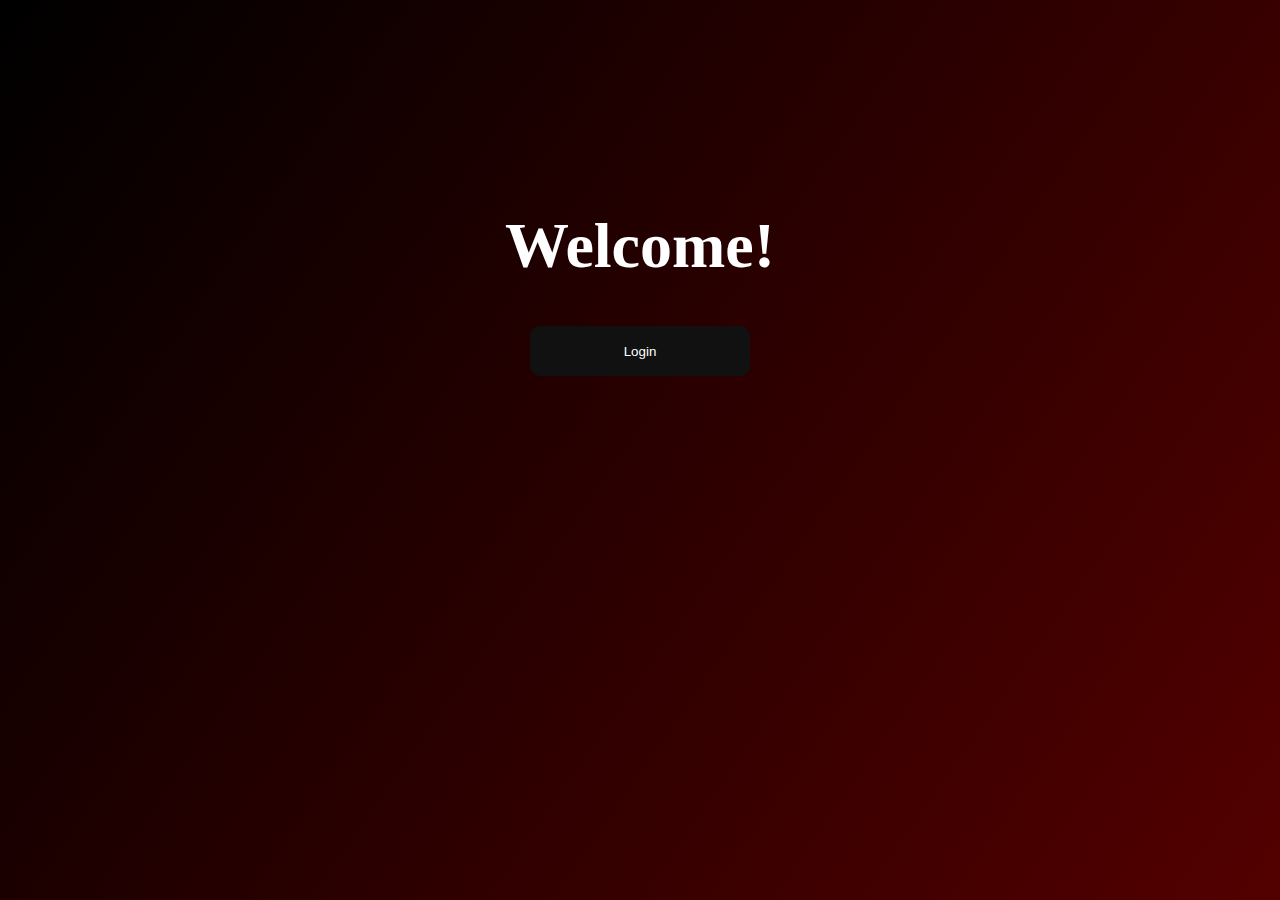
<file: dbms/target/dbms/index.html>
<!DOCTYPE html>
<html lang="en">
<head>
  <meta charset="UTF-8">
  <meta http-equiv="X-UA-Compatible" content="IE=edge">
  <meta name="viewport" content="width=device-width, initial-scale=1.0">
  <!--  <link rel="stylesheet" href="assets/stylesheetOne.css">-->
<link rel="shortcut icon" type="image/png" href="assets/PranavLogo.png"/>
  <title>Welcome Page</title>
  <style>
  .mainBody {
    background: linear-gradient(125deg, #000000, #fa0000, #0001fa);
    background-size: 600% 600%;

    -webkit-animation: AnimationName 17s ease infinite;
    -moz-animation: AnimationName 17s ease infinite;
    animation: AnimationName 17s ease infinite;
    position: absolute;
    position: absolute;
    top: 0;
    left: 0;
    width: 100%;
    height: 100%;
}

@-webkit-keyframes AnimationName {
    0%{background-position:0% 50%}
    50%{background-position:100% 50%}
    100%{background-position:0% 50%}
}
@-moz-keyframes AnimationName {
    0%{background-position:0% 50%}
    50%{background-position:100% 50%}
    100%{background-position:0% 50%}
}
@keyframes AnimationName {
    0%{background-position:0% 50%}
    50%{background-position:100% 50%}
    100%{background-position:0% 50%}
}
.center {
  text-align: center;
  border: 3px;
}
.glow-on-hover {
    width: 220px;
    height: 50px;
    border: none;
    outline: none;
    color: #fff;
    background: #111;
    cursor: pointer;
    position: relative;
    z-index: 0;
    border-radius: 10px;
}

.glow-on-hover:before {
    content: '';
    background: linear-gradient(45deg, #ff0000, #ff7300, #fffb00, #48ff00, #00ffd5, #002bff, #7a00ff, #ff00c8, #ff0000);
    position: absolute;
    top: -2px;
    left:-2px;
    background-size: 400%;
    z-index: -1;
    filter: blur(5px);
    width: calc(100% + 4px);
    height: calc(100% + 4px);
    animation: glowing 20s linear infinite;
    opacity: 0;
    transition: opacity .3s ease-in-out;
    border-radius: 10px;
}

.glow-on-hover:active {
    color: #000
}

.glow-on-hover:active:after {
    background: transparent;
}

.glow-on-hover:hover:before {
    opacity: 1;
}

.glow-on-hover:after {
    z-index: -1;
    content: '';
    position: absolute;
    width: 100%;
    height: 100%;
    background: #111;
    left: 0;
    top: 0;
    border-radius: 10px;
}

@keyframes glowing {
    0% { background-position: 0 0; }
    50% { background-position: 400% 0; }
    100% { background-position: 0 0; }
}
.bodyText {
  color: white;
  font-size: xx-large;
  padding-top: 13%;
  font-family: Impact;
}
  </style>
</head>
<body>
  <div class="mainBody">
    <div class="center">
      <div class="bodyText">
        <h1>Welcome!</h1>
        <form action="Login.jsp" >
          <button class="glow-on-hover" type="submit">Login</button>
        </form>
      </div>
    </div>
  </div>
</body>
</html>
</file>
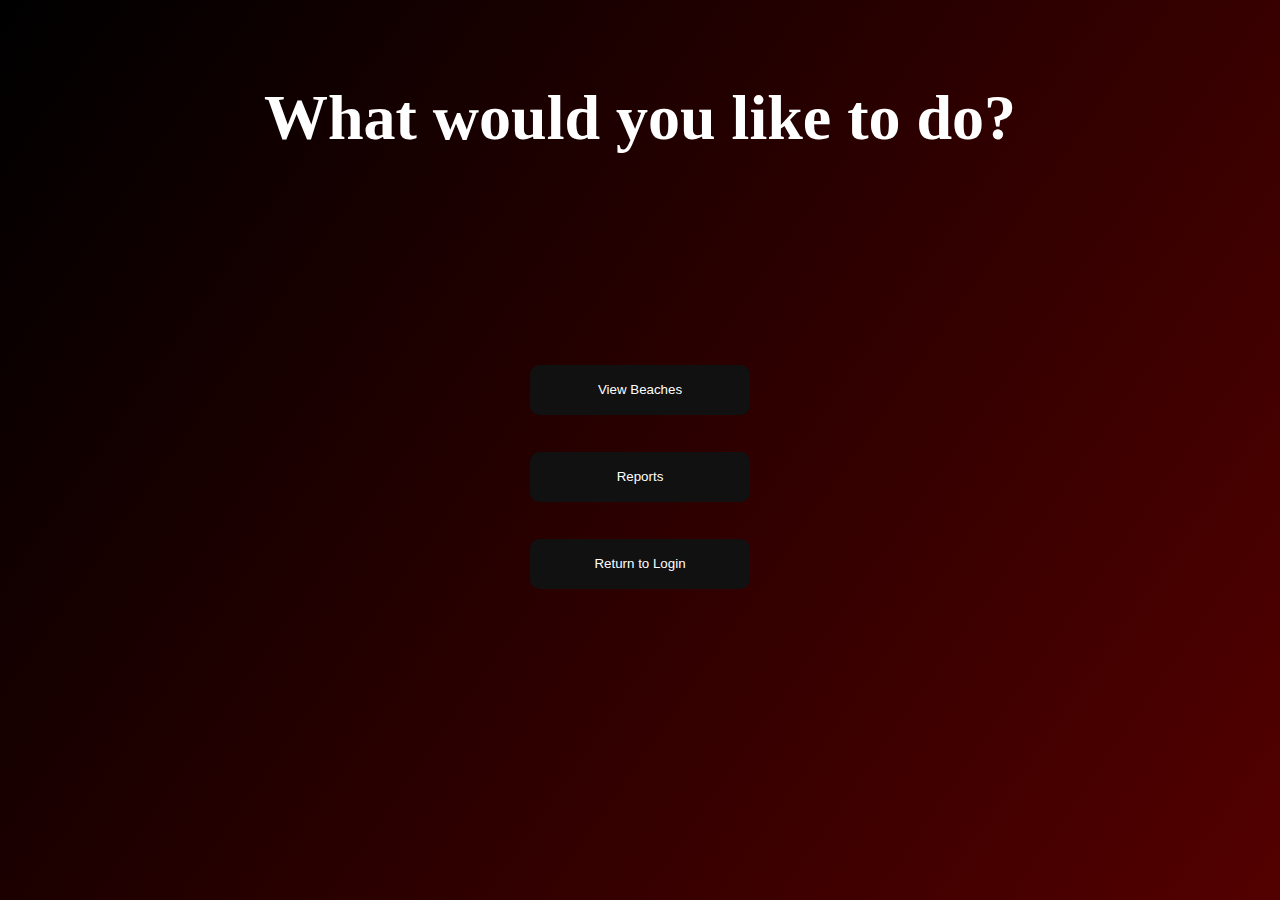
<file: dbms/target/dbms/views/switchBetweenFunctionality.html>
<!DOCTYPE html>
<html lang="en">
<head>
  <meta charset="UTF-8">
  <meta http-equiv="X-UA-Compatible" content="IE=edge">
  <meta name="viewport" content="width=device-width, initial-scale=1.0">
  <!--  <link rel="stylesheet" href="assets/stylesheetOne.css">-->
<link rel="shortcut icon" type="image/png" href="assets/PranavLogo.png"/>
  <title>Choose Option</title>
  <style>
  .mainBody {
    background: linear-gradient(125deg, #000000, #fa0000, #0001fa);
    background-size: 600% 600%;

    -webkit-animation: AnimationName 17s ease infinite;
    -moz-animation: AnimationName 17s ease infinite;
    animation: AnimationName 17s ease infinite;
    position: absolute;
    position: absolute;
    top: 0;
    left: 0;
    width: 100%;
    height: 100%;
}

@-webkit-keyframes AnimationName {
    0%{background-position:0% 50%}
    50%{background-position:100% 50%}
    100%{background-position:0% 50%}
}
@-moz-keyframes AnimationName {
    0%{background-position:0% 50%}
    50%{background-position:100% 50%}
    100%{background-position:0% 50%}
}
@keyframes AnimationName {
    0%{background-position:0% 50%}
    50%{background-position:100% 50%}
    100%{background-position:0% 50%}
}
.center {
  text-align: center;
  border: 3px;
}
.glow-on-hover {
    width: 220px;
    height: 50px;
    border: none;
    outline: none;
    color: #fff;
    background: #111;
    cursor: pointer;
    position: relative;
    z-index: 0;
    border-radius: 10px;
}

.glow-on-hover:before {
    content: '';
    background: linear-gradient(45deg, #ff0000, #ff7300, #fffb00, #48ff00, #00ffd5, #002bff, #7a00ff, #ff00c8, #ff0000);
    position: absolute;
    top: -2px;
    left:-2px;
    background-size: 400%;
    z-index: -1;
    filter: blur(5px);
    width: calc(100% + 4px);
    height: calc(100% + 4px);
    animation: glowing 20s linear infinite;
    opacity: 0;
    transition: opacity .3s ease-in-out;
    border-radius: 10px;
}

.glow-on-hover:active {
    color: #000
}

.glow-on-hover:active:after {
    background: transparent;
}

.glow-on-hover:hover:before {
    opacity: 1;
}

.glow-on-hover:after {
    z-index: -1;
    content: '';
    position: absolute;
    width: 100%;
    height: 100%;
    background: #111;
    left: 0;
    top: 0;
    border-radius: 10px;
}

@keyframes glowing {
    0% { background-position: 0 0; }
    50% { background-position: 400% 0; }
    100% { background-position: 0 0; }
}
.bodyText {
  color: white;
  font-size: xx-large;
  padding-top: 13%;
  font-family: Impact;
}
.header {
	color: white;
	padding-top: 3%;
	font-family: Impact;
	font-size: xx-large;
	text-align: center;
 	 border: 3px;
}
  </style>
</head>
<body>
  <div class="mainBody">
  <div class="header">
  	<h1>What would you like to do?</h1>
  </div>
    <div class="center">
      <div class="bodyText">
        <form action="BeachDataController" >
          <button class="glow-on-hover" type="submit">View Beaches</button>
        </form>
        <br>
        <form action="UpdateReportContoller" >
          <button class="glow-on-hover" type="submit">Reports</button>
        </form>
        <br>
        <form action="${pageContext.request.contextPath}/Login.jsp">
        	<button class="glow-on-hover" type="submit">Return to Login</button>
        </form>
      </div>
    </div>
  </div>
</body>
</html>
</file>
<file: dbms/target/dbms/assets/stylesheetOne.css>
.mainBody {
    background: linear-gradient(125deg, #000000, #fa0000, #0001fa);
    background-size: 600% 600%;

    -webkit-animation: AnimationName 17s ease infinite;
    -moz-animation: AnimationName 17s ease infinite;
    animation: AnimationName 17s ease infinite;
    position: absolute;
    position: absolute;
    top: 0;
    left: 0;
    width: 100%;
    height: 100%;
}

@-webkit-keyframes AnimationName {
    0%{background-position:0% 50%}
    50%{background-position:100% 50%}
    100%{background-position:0% 50%}
}
@-moz-keyframes AnimationName {
    0%{background-position:0% 50%}
    50%{background-position:100% 50%}
    100%{background-position:0% 50%}
}
@keyframes AnimationName {
    0%{background-position:0% 50%}
    50%{background-position:100% 50%}
    100%{background-position:0% 50%}
}
.center {
  text-align: center;
  border: 3px;
}
.glow-on-hover {
    width: 220px;
    height: 50px;
    border: none;
    outline: none;
    color: #fff;
    background: #111;
    cursor: pointer;
    position: relative;
    z-index: 0;
    border-radius: 10px;
}

.glow-on-hover:before {
    content: '';
    background: linear-gradient(45deg, #ff0000, #ff7300, #fffb00, #48ff00, #00ffd5, #002bff, #7a00ff, #ff00c8, #ff0000);
    position: absolute;
    top: -2px;
    left:-2px;
    background-size: 400%;
    z-index: -1;
    filter: blur(5px);
    width: calc(100% + 4px);
    height: calc(100% + 4px);
    animation: glowing 20s linear infinite;
    opacity: 0;
    transition: opacity .3s ease-in-out;
    border-radius: 10px;
}

.glow-on-hover:active {
    color: #000
}

.glow-on-hover:active:after {
    background: transparent;
}

.glow-on-hover:hover:before {
    opacity: 1;
}

.glow-on-hover:after {
    z-index: -1;
    content: '';
    position: absolute;
    width: 100%;
    height: 100%;
    background: #111;
    left: 0;
    top: 0;
    border-radius: 10px;
}

@keyframes glowing {
    0% { background-position: 0 0; }
    50% { background-position: 400% 0; }
    100% { background-position: 0 0; }
}
.bodyText {
  color: white;
  font-size: xx-large;
  padding-top: 13%;
  font-family: Impact;
}
</file>
